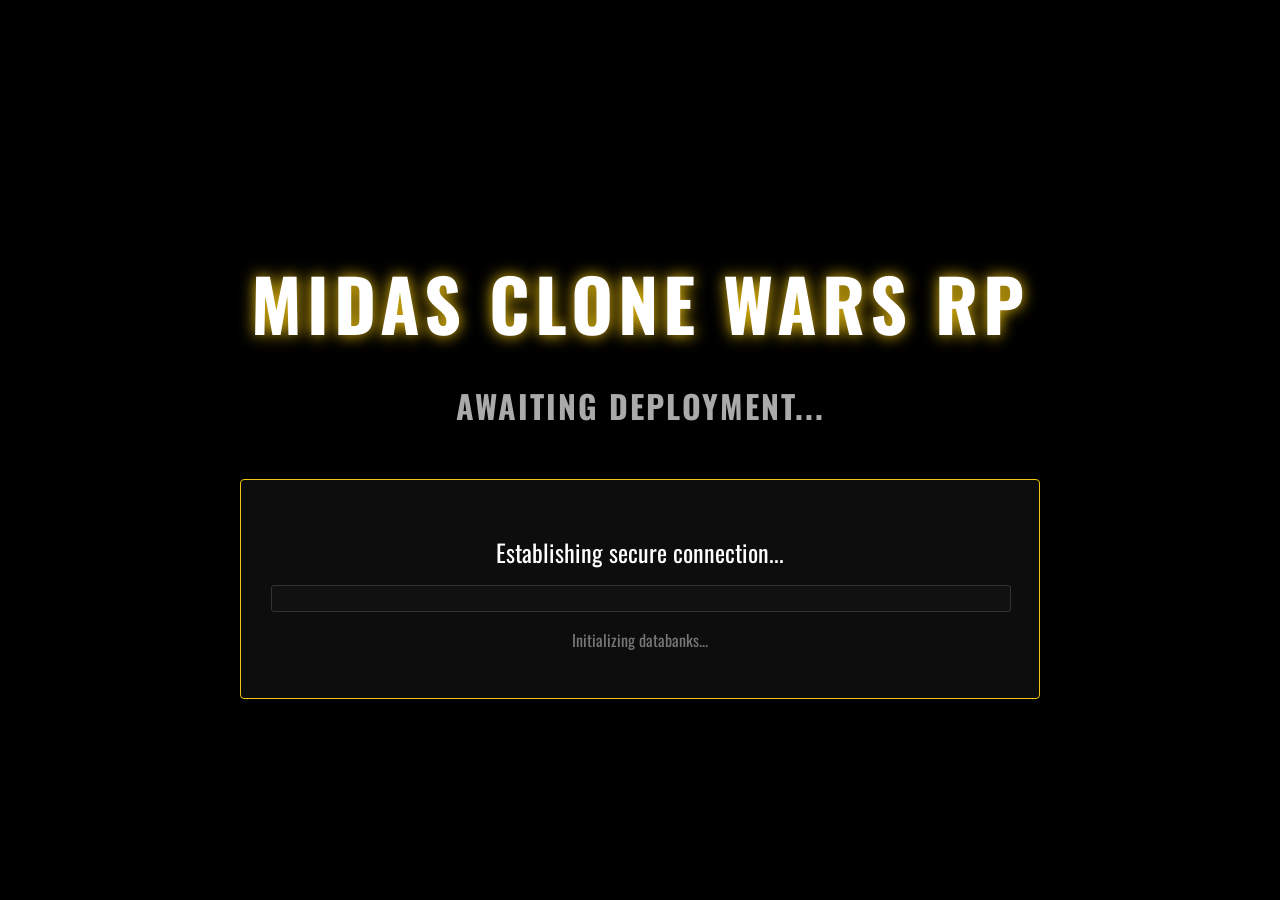
<file: index.html>
<!DOCTYPE html>
<html lang="en">
<head>
    <meta charset="UTF-8">
    <meta name="viewport" content="width=device-width, initial-scale=1.0">
    <title>Midas Clone Wars RP Loading</title>
    <link rel="stylesheet" href="style.css">
</head>
<body>
    <div class="container">
        <h1 class="title">MIDAS CLONE WARS RP</h1>
        <h2 class="map-name" id="mapName">Awaiting Deployment...</h2>
        
        <div class="loading-box">
            <p class="status" id="statusText">Establishing secure connection...</p>
            <div class="progress-bar-container">
                <div class="progress-bar" id="progressBar"></div>
            </div>
            <p class="file-text" id="fileText">Initializing databanks...</p>
        </div>
    </div>
    <script src="script.js"></script>
</body>
</html>
</file>
<file: style.css>
@import url('https://fonts.googleapis.com/css2?family=Oswald:wght@500;700&display=swap');

body, html {
    margin: 0;
    padding: 0;
    width: 100%;
    height: 100%;
    background-color: #000000; /* Pure black background */
    color: #f1c40f; /* Midas Gold */
    font-family: 'Oswald', sans-serif;
    display: flex;
    justify-content: center;
    align-items: center;
    text-align: center;
    overflow: hidden;
}

.container {
    width: 80%;
    max-width: 800px;
}

.title {
    font-size: 4.5rem;
    letter-spacing: 5px;
    margin-bottom: 10px;
    text-transform: uppercase;
    color: #ffffff;
    text-shadow: 0 0 15px #f1c40f; /* Gold glow */
}

.map-name {
    font-size: 2rem;
    color: #aaaaaa;
    margin-bottom: 50px;
    text-transform: uppercase;
    letter-spacing: 2px;
}

.loading-box {
    background: rgba(15, 15, 15, 0.9);
    padding: 30px;
    border: 1px solid #f1c40f;
    border-radius: 4px;
}

.status {
    font-size: 1.5rem;
    margin-bottom: 15px;
    color: #ffffff;
}

.progress-bar-container {
    width: 100%;
    height: 25px;
    background-color: #111;
    border: 1px solid #333;
    border-radius: 3px;
    overflow: hidden;
    margin-bottom: 10px;
}

.progress-bar {
    width: 0%;
    height: 100%;
    background-color: #f1c40f;
    transition: width 0.2s ease;
}

.file-text {
    font-size: 1rem;
    color: #777;
    white-space: nowrap;
    overflow: hidden;
    text-overflow: ellipsis;
}
</file>
